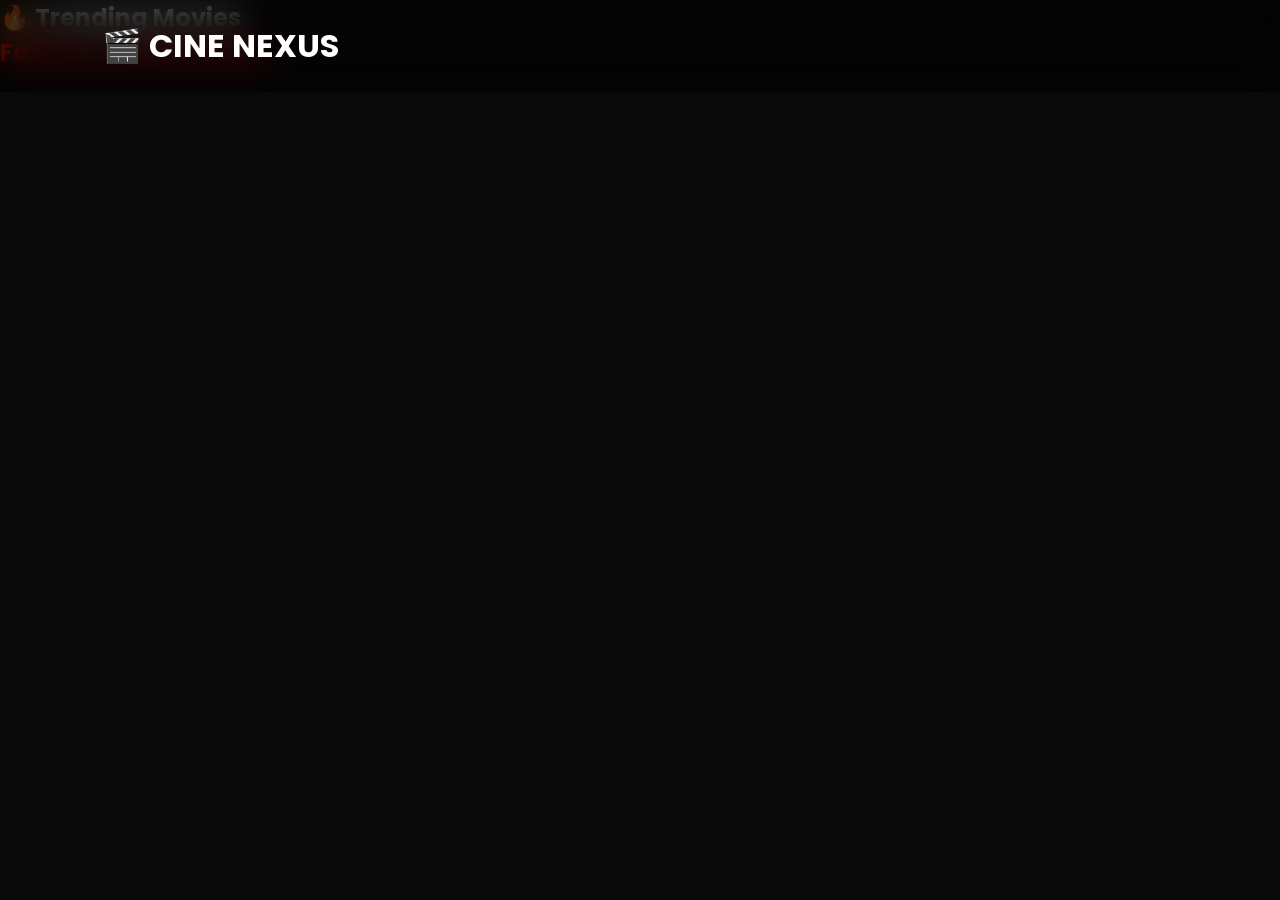
<file: discover.html>
<!DOCTYPE html>
<html lang="en">
<head>
<meta charset="UTF-8">
<meta name="viewport" content="width=device-width, initial-scale=1.0">
<title>Discover | Cine Nexus</title>
<link rel="stylesheet" href="style.css">
</head>

<body>

<header class="navbar">
    <h1>🎬 CINE NEXUS</h1>
</header>

<section class="featured">
    <h2>🔥 Trending Movies</h2>

    <div class="movie-grid" id="movieGrid">
        <p>Loading movies...</p>
    </div>
</section>

<script src="discover.js"></script>

</body>
</html>
</file>
<file: style.css>
/* ===============================
   CINE NEXUS v2 - STYLE.CSS
================================== */

@import url('https://fonts.googleapis.com/css2?family=Poppins:wght@300;400;500;600;700;800&display=swap');

*{
margin:0;
padding:0;
box-sizing:border-box;
font-family:'Poppins',sans-serif;
}

html{
scroll-behavior:smooth;
}

body{
background:#090909;
color:#fff;
overflow-x:hidden;
}

/* ================= NAVBAR ================= */

.navbar{
position:fixed;
top:0;
left:0;
width:100%;
display:flex;
justify-content:space-between;
align-items:center;
padding:22px 8%;
background:rgba(0,0,0,.55);
backdrop-filter:blur(18px);
z-index:1000;
}

.logo{
font-size:34px;
font-weight:800;
letter-spacing:2px;
}

.logo span{
color:#E50914;
}

.nav-links{
display:flex;
gap:35px;
list-style:none;
}

.nav-links a{
color:#fff;
font-weight:600;
transition:.3s;
}

.nav-links a:hover{
color:#E50914;
}

/* ================= HERO ================= */

.hero{
height:100vh;
display:flex;
align-items:center;
padding:0 8%;
background:
linear-gradient(to right,
rgba(0,0,0,.75),
rgba(0,0,0,.45)),
url("https://image.tmdb.org/t/p/original/rAiYTfKGqDCRIIqo664sY9XZIvQ.jpg");
background-size:cover;
background-position:center;
}

.hero-overlay{
max-width:650px;
}

.hero-tag{
display:inline-block;
padding:10px 18px;
background:#181818;
color:#ff3b3b;
border-radius:50px;
font-weight:700;
margin-bottom:25px;
}

.hero h1{
font-size:68px;
line-height:1.1;
margin-bottom:20px;
font-weight:800;
}

.hero p{
font-size:20px;
color:#d5d5d5;
line-height:1.8;
margin-bottom:35px;
max-width:550px;
}

.hero-buttons{
display:flex;
gap:18px;
}

.btn-primary,
.btn-secondary{
padding:16px 34px;
border-radius:12px;
font-weight:700;
transition:.3s;
}

.btn-primary{
background:#E50914;
color:white;
}

.btn-primary:hover{
background:#ff2a35;
transform:translateY(-4px);
}

.btn-secondary{
border:2px solid white;
color:white;
}

.btn-secondary:hover{
background:white;
color:#111;
}

/* ================= SEARCH ================= */

.search-section{
padding:70px 8%;
display:flex;
flex-direction:column;
align-items:center;
gap:20px;
}

#searchInput{
width:100%;
max-width:720px;
padding:18px;
background:#171717;
border:none;
border-radius:14px;
color:white;
font-size:18px;
}

#search
</file>
